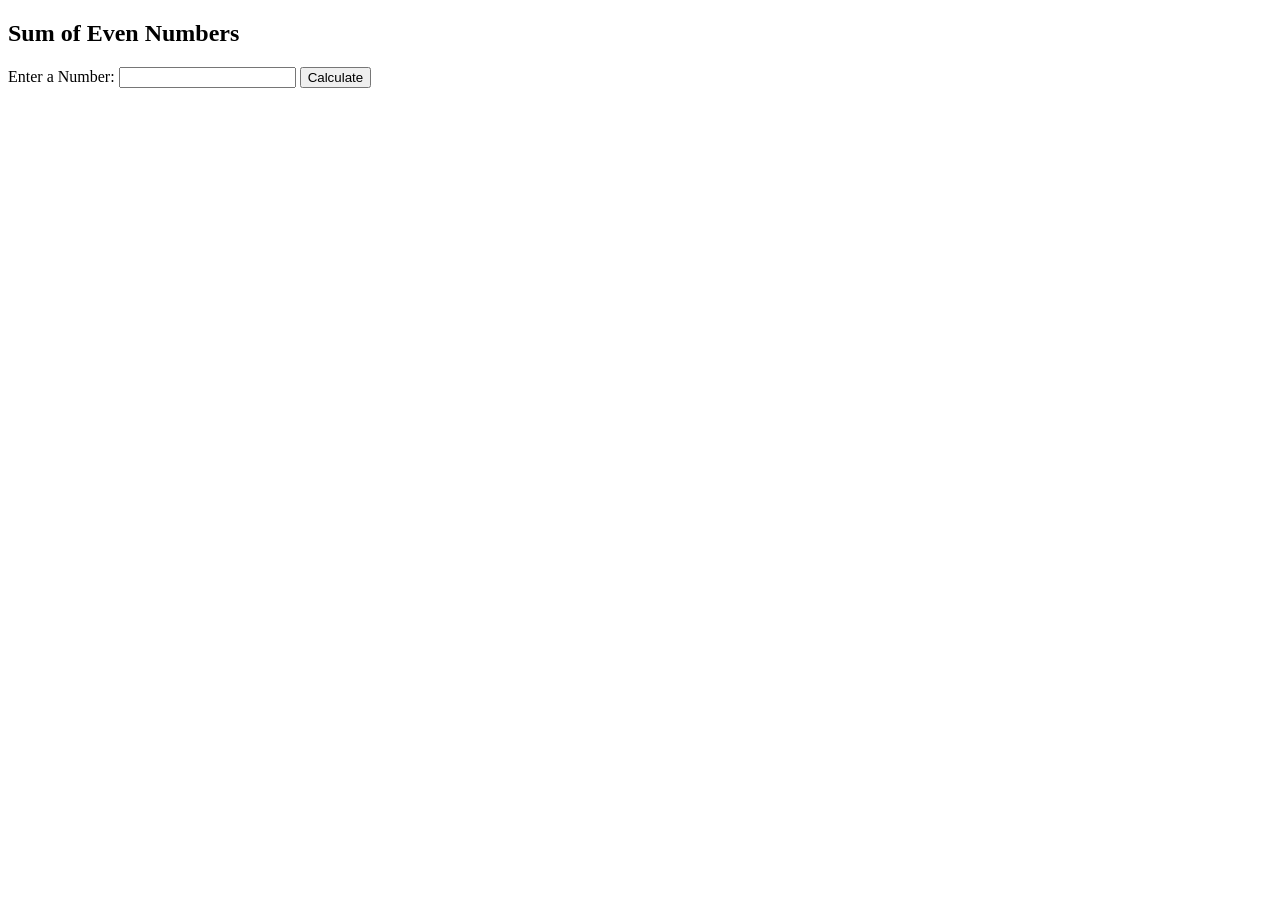
<file: Endpractical.html>
<!DOCTYPE html>
<html>
<head>
    <title>Sum of Even Numbers</title>
</head>
<body>

    <h2>Sum of Even Numbers</h2>

    Enter a Number:
    <input type="number" id="num">
    <button onclick="findSum()">Calculate</button>

    <h3 id="result"></h3>

    <script>
        function findSum() {
            let n = parseInt(document.getElementById("num").value);
            let sum = 0;

            for(let i = 1; i <= n; i++) {
                if(i % 2 == 0) {
                    sum += i;
                }
            }

            document.getElementById("result").innerHTML =
                "Sum of Even Numbers = " + sum;
        }
    </script>

</body>
</html>
</file>
